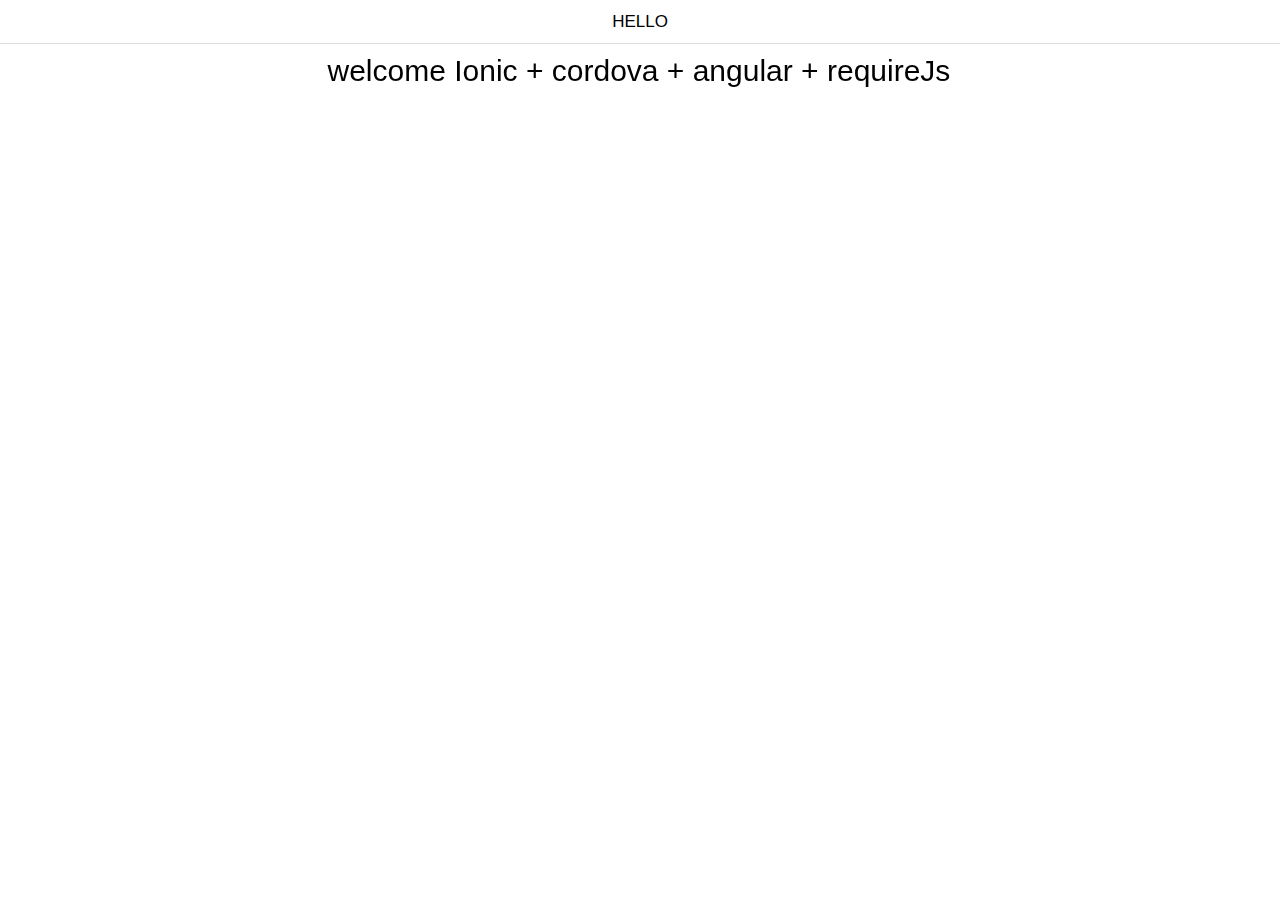
<file: www/index.html>
<!DOCTYPE html>
<html lang="zh-CN">
  <head>
    <meta charset="utf-8">
    <meta name="viewport" content="initial-scale=1, maximum-scale=1, user-scalable=no, width=device-width">
    <title></title>

    <link href="lib/ionic/css/ionic.css" rel="stylesheet">
    <link href="css/style.css" rel="stylesheet">

    <!-- IF using Sass (run gulp sass first), then uncomment below and remove the CSS includes above
    <link href="css/ionic.app.css" rel="stylesheet">
    -->

    <!-- ionic/angularjs js -->

    <!-- cordova script (this will be a 404 during development) -->

    <!-- your app's js -->
    <script data-main="js/main" src="lib/require.js"></script>

  </head>
  <body >
    <ion-nav-view></ion-nav-view>
  </body>
</html>
</file>
<file: www/css/style.css>
/* Empty. Add your own CSS if you like */
.inputImg {
	margin: 2%;
}
</file>
